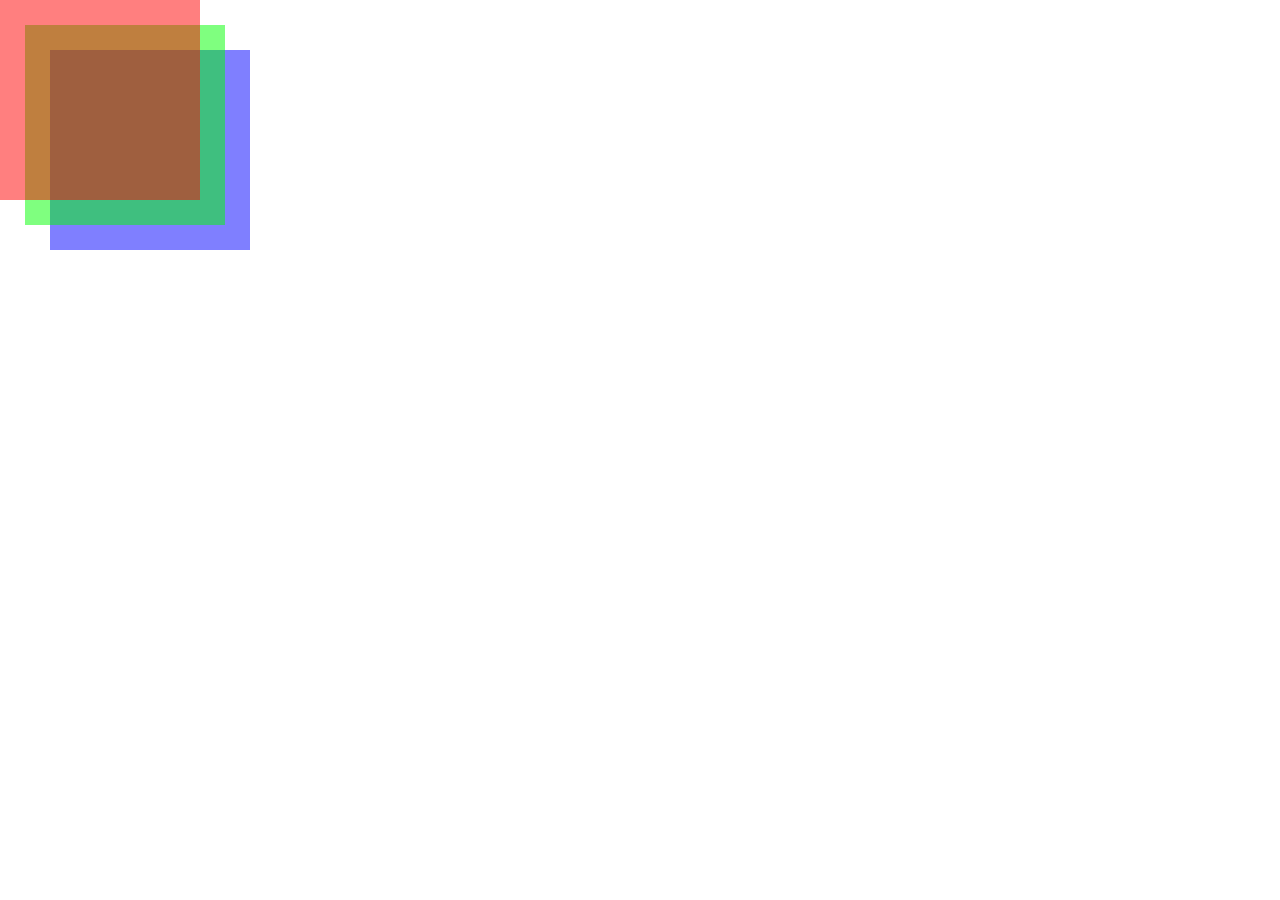
<file: Ejercicio 02/index.html>
<!DOCTYPE html>
<html lang="es">
<head>
<meta charset="utf-8" />
<title>z-index</title>
<style>
html, body { margin: 0; }
.elem {
width: 200px;
height: 200px;
}
.square1 {
background-color: rgba(255, 0, 0, .5);
position: absolute; z-index:3;
}
.square2 {
background-color: rgba(0, 255, 0, .5);
left: 25px;
position: absolute; z-index:2;
top: 25px;
}
.square3 {
background-color: rgba(0, 0, 255, .5);
left: 50px;
position:absolute; z-index:1;
top: 50px;
}
</style>
</head>
<body>
<div class="elem square1"></div>
<div class="elem square2"></div>
<div class="elem square3"></div>
</body>
</html>
</file>
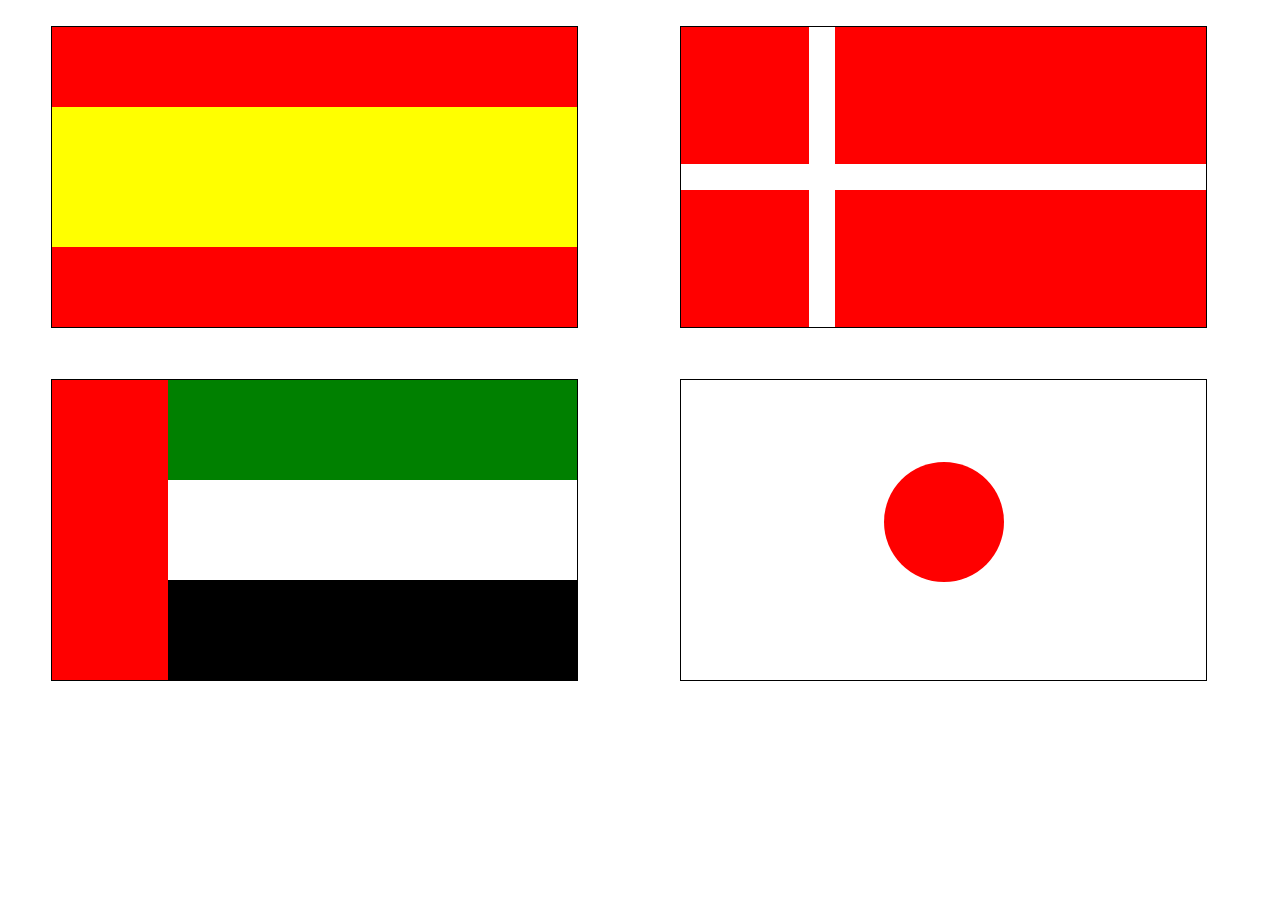
<file: Ejercicio 03/index.html>
<!DOCTYPE html>
<html>
<head>
	<meta charset="utf-8">
	<meta http-equiv="X-UA-Compatible" content="IE=edge">
	<title>Ejercicio 03</title>
	<link rel="stylesheet" href="">

<style>

body {
	margin: 0;
	padding: 0;
	top: 4px;

}


.band_1 {

	width: 41%;
	height: 300px;
	background-color: red;
	float: left;
	margin: 2% 4% 2% 4%;
	border: 1px solid black;


	

}

.amarillo {

	width: 41%;
	height: 140px;
	background-color: yellow;
	float: left;
	position: absolute;
	margin-top: 80px;
	margin-bottom: 80px;
}

.band_2 {
	
	width: 41%;
	height: 300px;
	background-color: red;
	float: left;
	margin: 2% 4% 2% 4%;
	border: 1px solid black;
	
}


.blanco {

	width: 41%;
	height: 26px;
	background-color: white;
	float: left;
	position: absolute;
	margin-top: 137px;
	margin-bottom: 137px;
}

.blanco2 {

	width: 26px;
	height: 300px;
	background-color: white;
	float: left;
	position: absolute;
	margin-right: 30%;
	margin-left: 10%;

}

.band_3 {
	
	width: 41%;
	height: 300px;
	background-color: red;
	float: left;
	margin: 2% 4% 2% 4%;
	position: static;
	border: 1px solid black;
}

.verde {

	width: 78%;
	height: 100px;
	background-color: green;
	float: right;
	position: relative;

}

.blanco3{

	width: 78%;
	height: 100px;
	background-color: white;
	float: right;
	position: relative;

}

.negro {

	width: 78%;
	height: 100px;
	background-color: black;
	float: right;
	position: relative;

}

.band_4 {
	
	width: 41%;
	height: 300px;
	background-color: white;
	float: left;
	margin: 2% 4% 2% 4%;
	position: static;
	border: 1px solid black;
	
}

.circulo {
     width: 120px;
     height: 120px;
     -moz-border-radius: 50%;
     -webkit-border-radius: 50%;
     border-radius: 50%;
     background: red;
     margin: auto;
     margin-top: 82px;

</style>


</head>


<body>



<div class="band_1">
<div class="amarillo">
		
	</div>	
</div>

<div class="band_2">
	<div class="blanco">
	</div>

	<div class="blanco2">
	</div>

</div>
	


<div class="band_3">
	<div class="verde">
	</div>

	<div class="blanco3">
	</div>

	<div class="negro">
	</div>
</div>

<div class="band_4">
	<div class="circulo">
	</div>
</div>


</body>
</html>
</file>
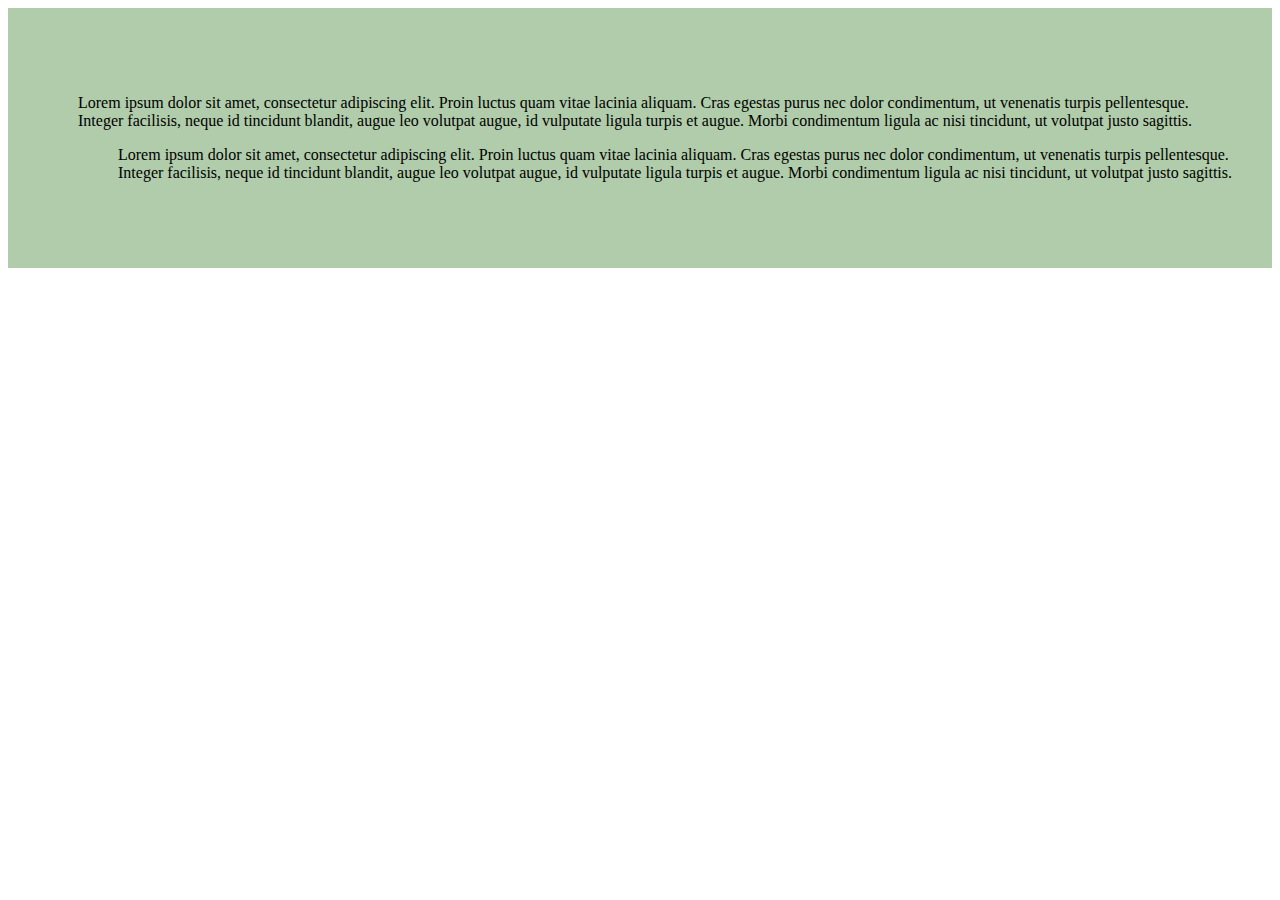
<file: Ejercicio 04/index.html>
<!DOCTYPE html>
<html>
<head>
	<meta charset="utf-8">
	<meta http-equiv="X-UA-Compatible" content="IE=edge">
	<title>Ejercicio 04</title>
	<link rel="stylesheet" href="">

<style>

section {
	background-color: #b0ccab;
	padding: 70px;
}

#posicion {
	position: relative;
	left: 40px;
}
	
</style>


</head>


<body>
<section>
<p>
Lorem ipsum dolor sit amet, consectetur adipiscing elit. Proin luctus quam vitae lacinia aliquam. Cras egestas purus nec dolor condimentum, ut venenatis turpis pellentesque. Integer facilisis, neque id tincidunt blandit, augue leo volutpat augue, id vulputate ligula turpis et augue. Morbi condimentum ligula ac nisi tincidunt, ut volutpat justo sagittis.</p>

<p id="posicion">
Lorem ipsum dolor sit amet, consectetur adipiscing elit. Proin luctus quam vitae lacinia aliquam. Cras egestas purus nec dolor condimentum, ut venenatis turpis pellentesque. Integer facilisis, neque id tincidunt blandit, augue leo volutpat augue, id vulputate ligula turpis et augue. Morbi condimentum ligula ac nisi tincidunt, ut volutpat justo sagittis.  </p>
</section>
</body>
</html>
</file>
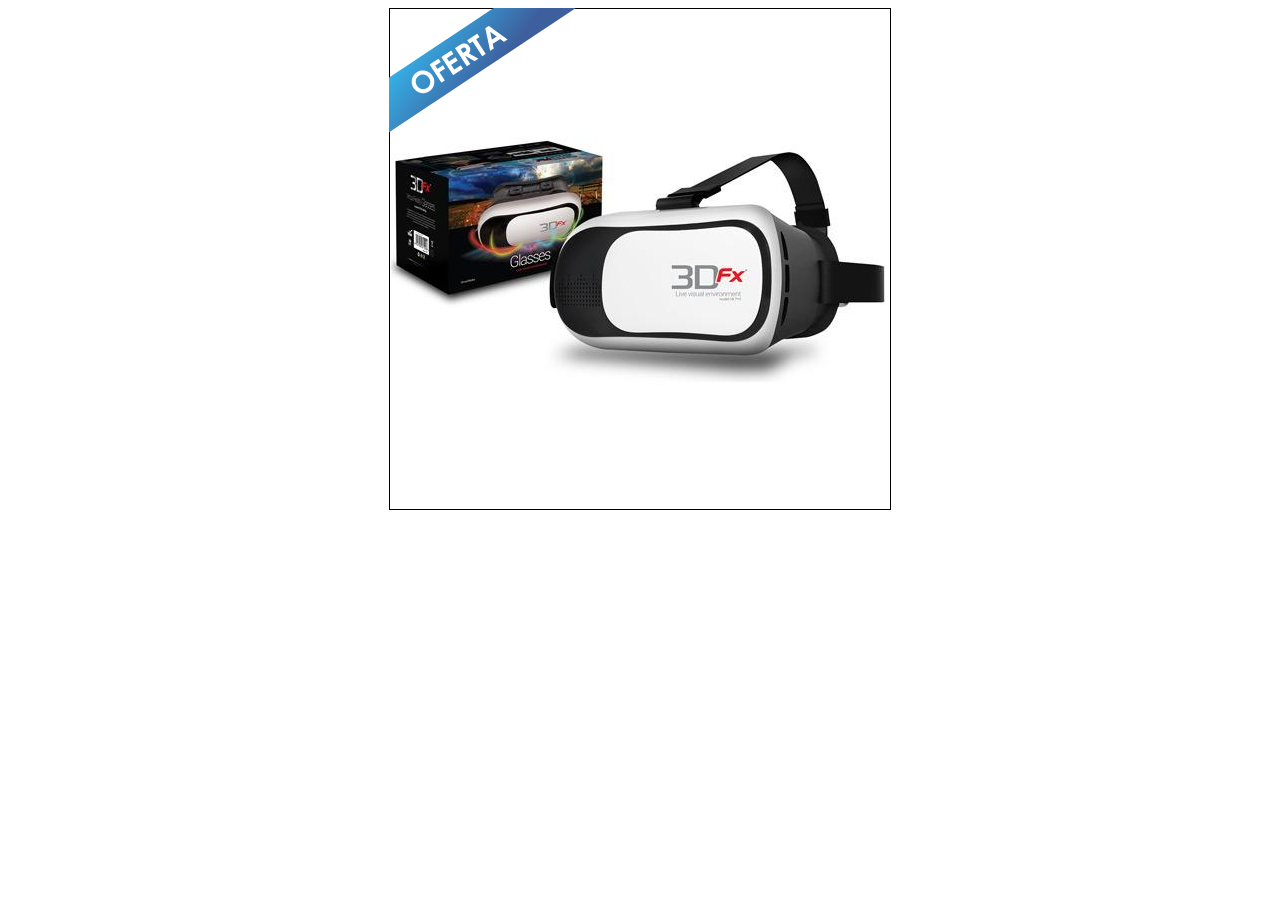
<file: Ejercicio 05/index.html>
<!DOCTYPE html>
<html>
<head>
	<meta charset="utf-8">
	<meta http-equiv="X-UA-Compatible" content="IE=edge">
	<title>Ejercicio 05</title>
	<link rel="stylesheet" href="">

<style>

img {
	max-width: 100%;
}

.sobre {
position: absolute; z-index:3;
float: left;
}

.abajo{
border: 1px solid black;
position: relative; z-index:2;
}
	
</style>


</head>
<body>
	

<div style="text-align:center">
	<img class="sobre" src="images/label_red.png" alt="oferta">
	<img class="abajo" src="images/lentes.jpg" alt="lentes3D">
</div>

</body>
</html>
</file>
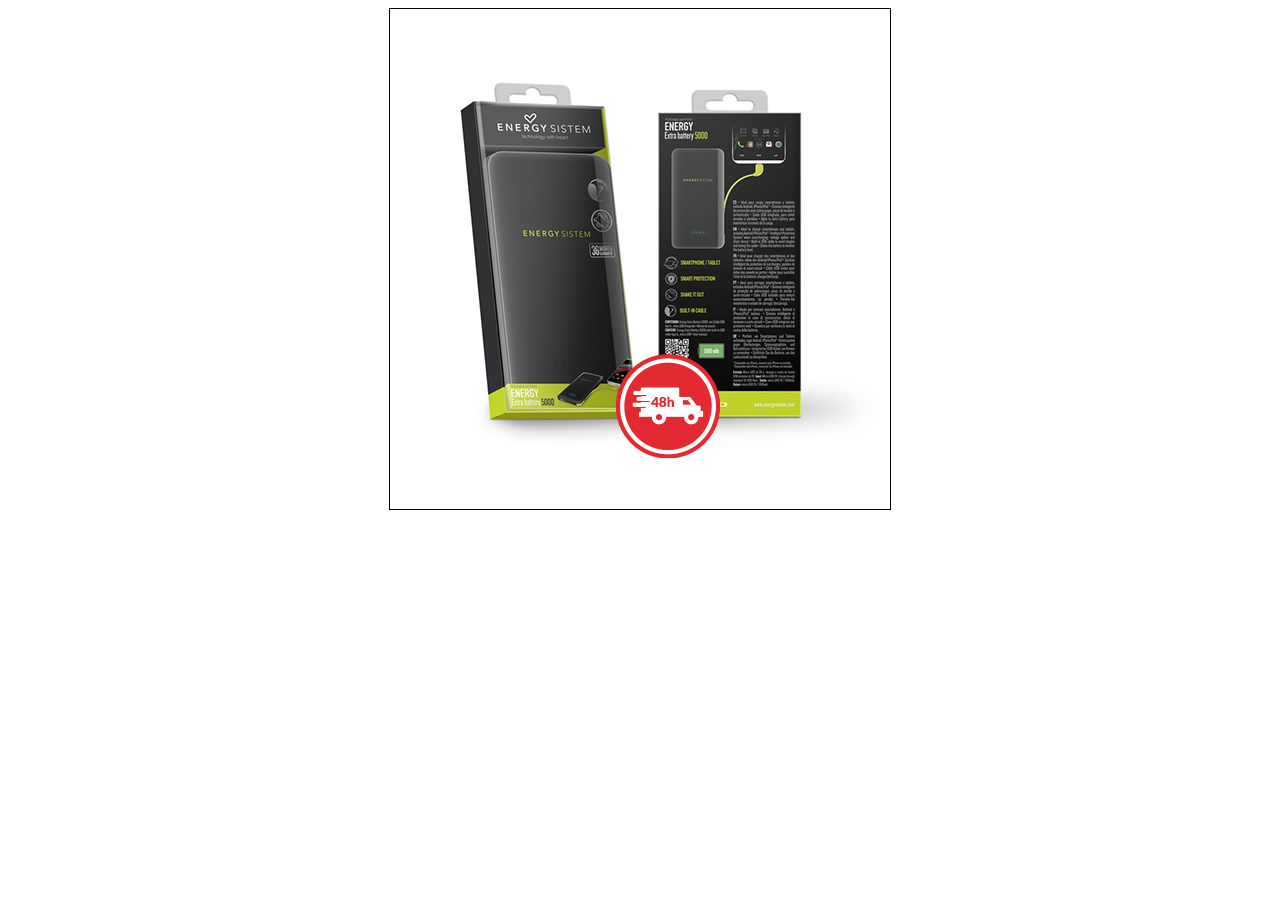
<file: Ejercicio 06/index.html>
<!DOCTYPE html>
<html>
<head>
	<meta charset="utf-8">
	<meta http-equiv="X-UA-Compatible" content="IE=edge">
	<title>Ejercicio 06</title>
	<link rel="stylesheet" href="">

<!-- <style>

img {
	max-width: 100%;

}

.contenedor {
	width: 40%;
	border: 1px solid black;
	position: relative;
}


.sobre {
position: absolute;
margin-left: 70%;
bottom: 100px;
}


</style>


</head>
<body>
	

<div class="contenedor">
	<img class="abajo" src="images/bateria.jpg" alt="bateria">
<div>
	<img class="sobre" src="images/despacho.png" alt="oferta">
</div>
</div>

</body> -->


<style>

img {
	max-width: 100%;
}

.sobre {
position: absolute; z-index:3;
top: 350px;
right: 550px;
}

.abajo{
border: 1px solid black;
position: relative; z-index:2;
}
	
</style>


</head>
<body>
	

<div style="text-align:center">
	<img class="sobre" src="images/despacho.png" alt="oferta">
	<img class="abajo" src="images/bateria.jpg" alt="lentes3D">
</div>

</body>

</html>
</file>
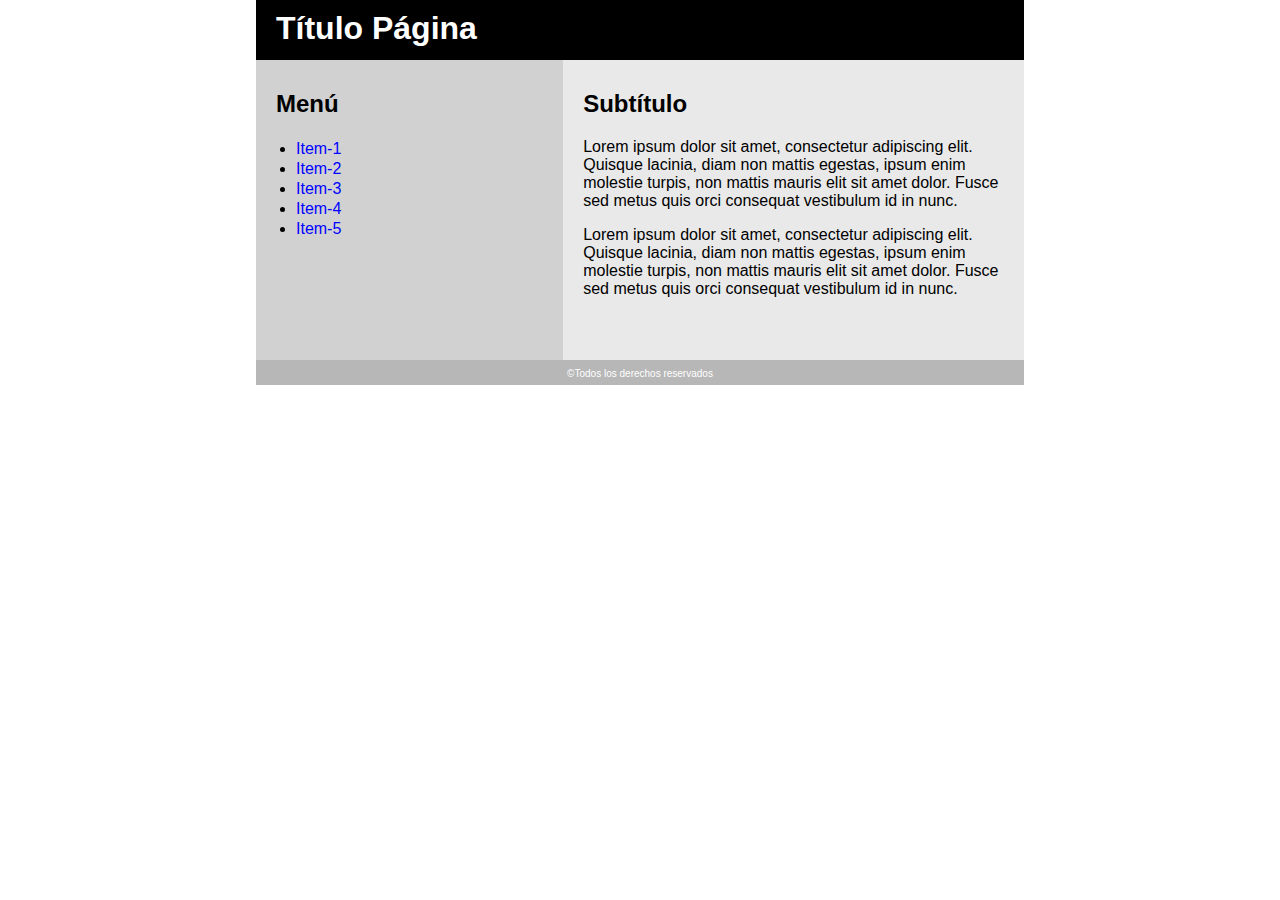
<file: Ejercicio_op/index.html>
<!DOCTYPE html>
<html>
<head>
	<meta charset="utf-8">
	<meta http-equiv="X-UA-Compatible" content="IE=edge">
	<title>Ejercicio opcional</title>
	<link rel="stylesheet" href="">
<style>
	
body, h1 {
	margin: 0;
	padding: 0;
	top:0;
	bottom: 0;

}

.contenedor{
width: 60%;
height: 425px;
display:block;
margin:auto;

}

.top {
height: 60px;
background-color: black;
}

h1, h2, li, p {
	font-family: sans-serif;
	
}

h1 {
	padding-left: 20px;
	color: white;
	padding-top: 10px;

}

h2 {
	padding-left: 20px;
	padding-top: 10px;

}

li {
	padding-top: 2px;
}

span{
	color: blue;
}

p {
	padding-left: 20px;
	padding-right: 20px;
}

.left{
width: 40%;
height: 300px;
background-color: #D1D1D1;
float: left;

}

.right {
width: 60%;
height: 300px;
background-color: #E9E9E9;
float: right;
}

.p_footer {
	color: white;
	font-size: 10px;
	font-family: sans-serif;
	padding-top: 8px;
	text-align: center;
}

.footer {
height: 25px;
background-color: #B7B7B7;
clear: both;
}

</style>

</head>
<body>
	
<div class="contenedor">

	<div class="top">
	<h1>Título Página</h1>
	</div>
	
	<div class="left">
	<h2>Menú</h2>
	<ul>
		<li><span>Item-1</span></li>
		<li><span>Item-2</span></li>
		<li><span>Item-3</span></li>
		<li><span>Item-4</span></li>
		<li><span>Item-5</span></li>
	</ul>
	</div>

	<div class="right">
	<h2>Subtítulo</h2>

	<p>Lorem ipsum dolor sit amet, consectetur adipiscing elit. Quisque lacinia, diam non mattis egestas, ipsum enim molestie turpis, non mattis mauris elit sit amet dolor. Fusce sed metus quis orci consequat vestibulum id in nunc.</p>

	<p>Lorem ipsum dolor sit amet, consectetur adipiscing elit. Quisque lacinia, diam non mattis egestas, ipsum enim molestie turpis, non mattis mauris elit sit amet dolor. Fusce sed metus quis orci consequat vestibulum id in nunc.</p>

	</div>
	
    <div class="footer">
    <p class="p_footer">
    	©Todos los derechos reservados
    </p>
	</div>

</div>



</body>
</html>
</file>
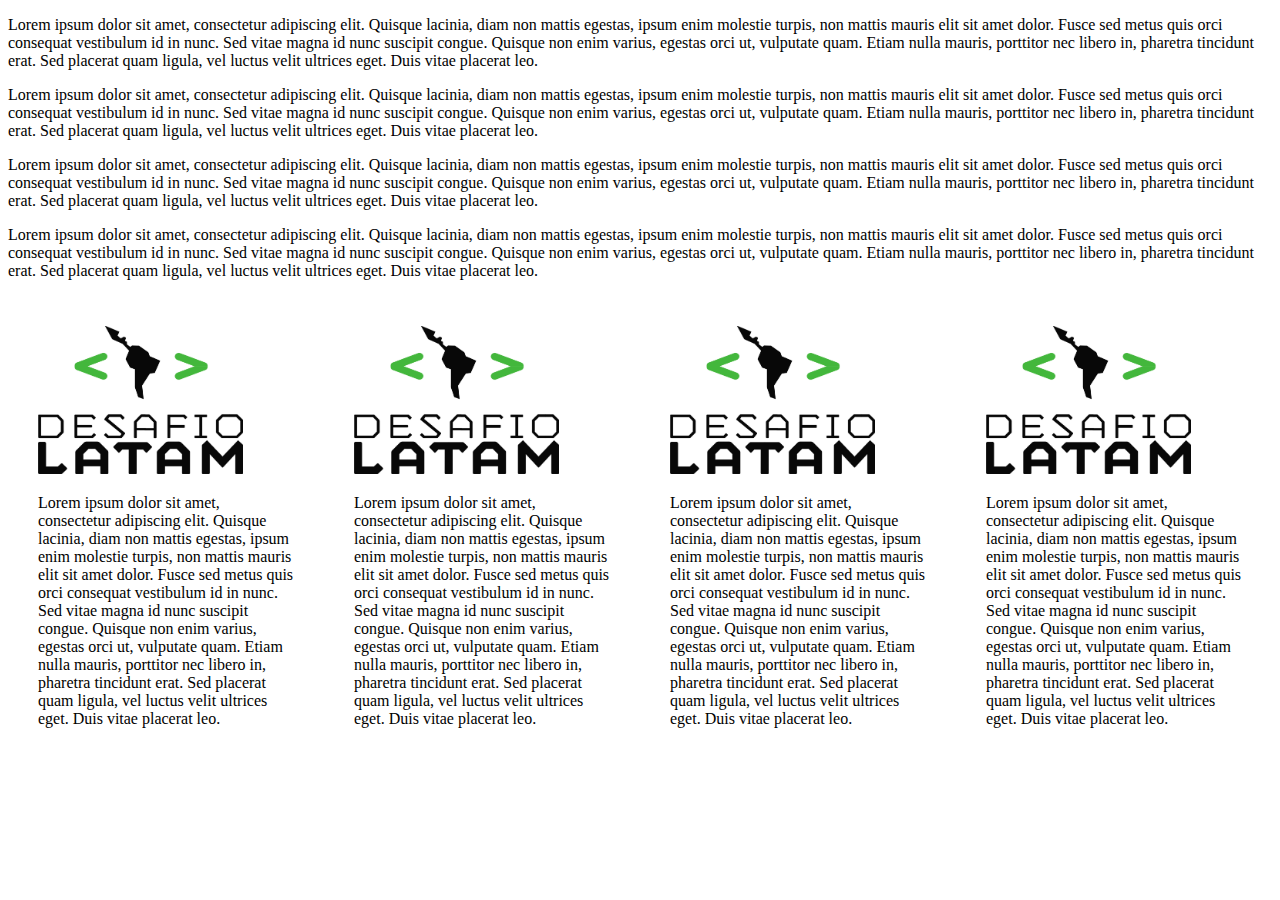
<file: Ejercicio 01/b/index.html>
<!DOCTYPE html>
<html>
<head>
	<meta charset="utf-8">
	<meta http-equiv="X-UA-Compatible" content="IE=edge">
	<title></title>
	<title>Box Model</title>
<style>

.box{

padding: 30px;
box-sizing: border-box;
width: 25%;
float: left;
}

img {
	max-width: 80%;
}
</style>

</head>

<body>

<div>
	<p>Lorem ipsum dolor sit amet, consectetur adipiscing elit. Quisque lacinia, diam non mattis egestas, ipsum enim molestie turpis, non mattis mauris elit sit amet dolor. Fusce sed metus quis orci consequat vestibulum id in nunc. Sed vitae magna id nunc suscipit congue. Quisque non enim varius, egestas orci ut, vulputate quam. Etiam nulla mauris, porttitor nec libero in, pharetra tincidunt erat. Sed placerat quam ligula, vel luctus velit ultrices eget. Duis vitae placerat leo.</p>
</div>

<div>
	<p>Lorem ipsum dolor sit amet, consectetur adipiscing elit. Quisque lacinia, diam non mattis egestas, ipsum enim molestie turpis, non mattis mauris elit sit amet dolor. Fusce sed metus quis orci consequat vestibulum id in nunc. Sed vitae magna id nunc suscipit congue. Quisque non enim varius, egestas orci ut, vulputate quam. Etiam nulla mauris, porttitor nec libero in, pharetra tincidunt erat. Sed placerat quam ligula, vel luctus velit ultrices eget. Duis vitae placerat leo.</p>
</div>

<div>
	<p>Lorem ipsum dolor sit amet, consectetur adipiscing elit. Quisque lacinia, diam non mattis egestas, ipsum enim molestie turpis, non mattis mauris elit sit amet dolor. Fusce sed metus quis orci consequat vestibulum id in nunc. Sed vitae magna id nunc suscipit congue. Quisque non enim varius, egestas orci ut, vulputate quam. Etiam nulla mauris, porttitor nec libero in, pharetra tincidunt erat. Sed placerat quam ligula, vel luctus velit ultrices eget. Duis vitae placerat leo.</p>
</div>

<div>
	<p>Lorem ipsum dolor sit amet, consectetur adipiscing elit. Quisque lacinia, diam non mattis egestas, ipsum enim molestie turpis, non mattis mauris elit sit amet dolor. Fusce sed metus quis orci consequat vestibulum id in nunc. Sed vitae magna id nunc suscipit congue. Quisque non enim varius, egestas orci ut, vulputate quam. Etiam nulla mauris, porttitor nec libero in, pharetra tincidunt erat. Sed placerat quam ligula, vel luctus velit ultrices eget. Duis vitae placerat leo.</p>
</div>

<div class="box">
<img src="assets/images/logo.jpg" alt="DLatam">
	<p>Lorem ipsum dolor sit amet, consectetur adipiscing elit. Quisque lacinia, diam non mattis egestas, ipsum enim molestie turpis, non mattis mauris elit sit amet dolor. Fusce sed metus quis orci consequat vestibulum id in nunc. Sed vitae magna id nunc suscipit congue. Quisque non enim varius, egestas orci ut, vulputate quam. Etiam nulla mauris, porttitor nec libero in, pharetra tincidunt erat. Sed placerat quam ligula, vel luctus velit ultrices eget. Duis vitae placerat leo.</p>
</div>

<div class="box">
<img src="assets/images/logo.jpg" alt="DLatam">
	<p>Lorem ipsum dolor sit amet, consectetur adipiscing elit. Quisque lacinia, diam non mattis egestas, ipsum enim molestie turpis, non mattis mauris elit sit amet dolor. Fusce sed metus quis orci consequat vestibulum id in nunc. Sed vitae magna id nunc suscipit congue. Quisque non enim varius, egestas orci ut, vulputate quam. Etiam nulla mauris, porttitor nec libero in, pharetra tincidunt erat. Sed placerat quam ligula, vel luctus velit ultrices eget. Duis vitae placerat leo.</p>
</div>

<div class="box">
<img src="assets/images/logo.jpg" alt="DLatam">
	<p>Lorem ipsum dolor sit amet, consectetur adipiscing elit. Quisque lacinia, diam non mattis egestas, ipsum enim molestie turpis, non mattis mauris elit sit amet dolor. Fusce sed metus quis orci consequat vestibulum id in nunc. Sed vitae magna id nunc suscipit congue. Quisque non enim varius, egestas orci ut, vulputate quam. Etiam nulla mauris, porttitor nec libero in, pharetra tincidunt erat. Sed placerat quam ligula, vel luctus velit ultrices eget. Duis vitae placerat leo.</p>
</div>

<div class="box">
<img src="assets/images/logo.jpg" alt="DLatam">
	<p>Lorem ipsum dolor sit amet, consectetur adipiscing elit. Quisque lacinia, diam non mattis egestas, ipsum enim molestie turpis, non mattis mauris elit sit amet dolor. Fusce sed metus quis orci consequat vestibulum id in nunc. Sed vitae magna id nunc suscipit congue. Quisque non enim varius, egestas orci ut, vulputate quam. Etiam nulla mauris, porttitor nec libero in, pharetra tincidunt erat. Sed placerat quam ligula, vel luctus velit ultrices eget. Duis vitae placerat leo.</p>
</div>
	
</body>
</html>
</file>
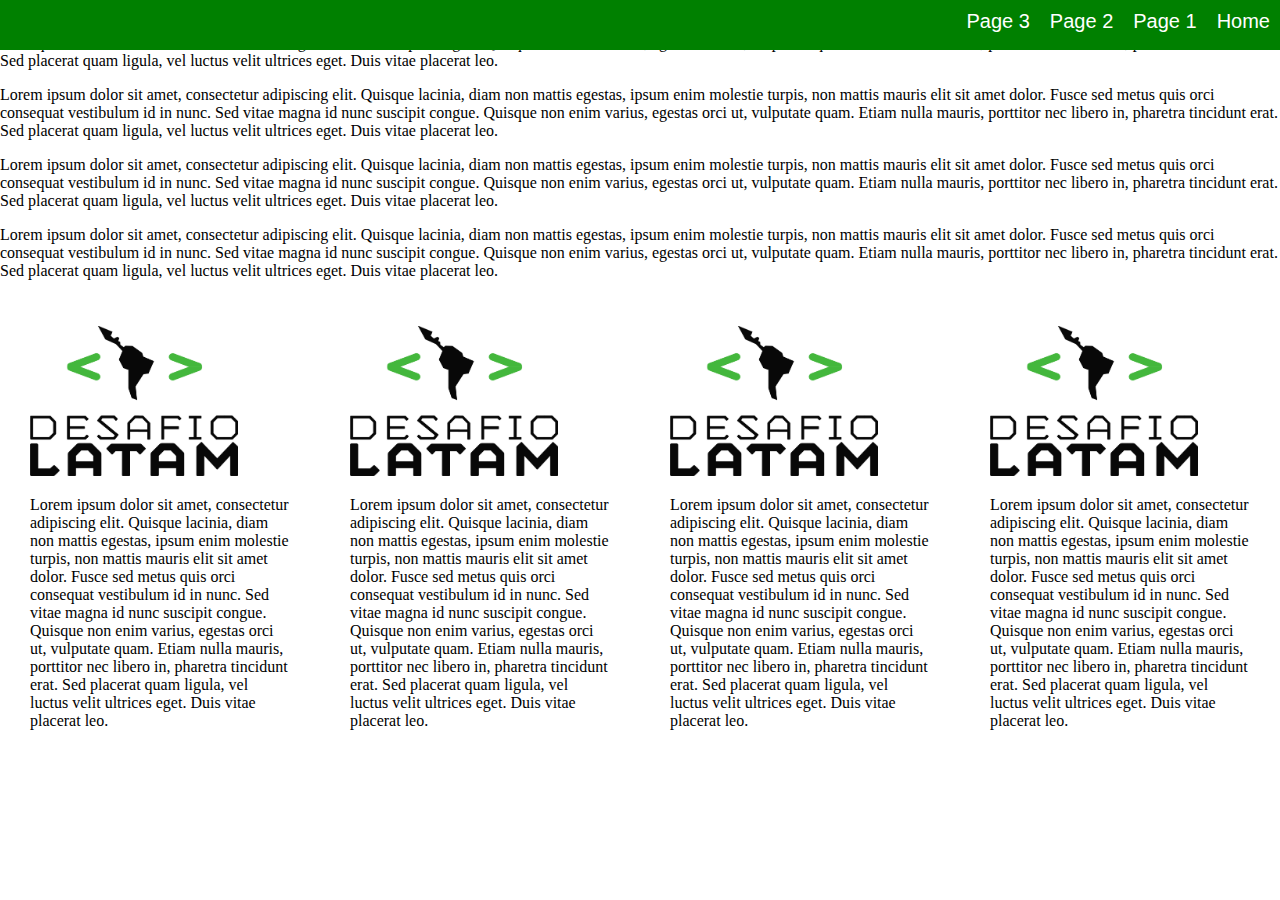
<file: Ejercicio 01/c/index.html>
<!DOCTYPE html>
<html>
<head>
	<meta charset="utf-8">
	<meta http-equiv="X-UA-Compatible" content="IE=edge">
	<title></title>
	<title>Box Model</title>
<style>

body{
	margin: 0;
}

.box{

padding: 30px;
box-sizing: border-box;
width: 25%;
float: left;

}

nav ul {
	text-align: center;
	width: 100%;	
	height: 50px;
	margin: 0;
	padding: 0;
	background-color: green;
	position: fixed;
	top: 0;
}

img {
	max-width: 80%;
}

li{

	list-style-type: none; 	
	float: right;
	color: white;
	padding: 10px;
	font-size: 20px;
	font-family: sans-serif;

}

.clearfix {
	clear: both;
}

</style>

</head>

<body>

<nav>
	<ul class="navar_fixed">
	<li>Home</a></li>
      <li>Page 1</a></li>
      <li>Page 2</a></li>
      <li>Page 3</a></li>
	</ul>
</nav>

<div>
	<p class="clearfix">Lorem ipsum dolor sit amet, consectetur adipiscing elit. Quisque lacinia, diam non mattis egestas, ipsum enim molestie turpis, non mattis mauris elit sit amet dolor. Fusce sed metus quis orci consequat vestibulum id in nunc. Sed vitae magna id nunc suscipit congue. Quisque non enim varius, egestas orci ut, vulputate quam. Etiam nulla mauris, porttitor nec libero in, pharetra tincidunt erat. Sed placerat quam ligula, vel luctus velit ultrices eget. Duis vitae placerat leo.</p>
</div>

<div>
	<p>Lorem ipsum dolor sit amet, consectetur adipiscing elit. Quisque lacinia, diam non mattis egestas, ipsum enim molestie turpis, non mattis mauris elit sit amet dolor. Fusce sed metus quis orci consequat vestibulum id in nunc. Sed vitae magna id nunc suscipit congue. Quisque non enim varius, egestas orci ut, vulputate quam. Etiam nulla mauris, porttitor nec libero in, pharetra tincidunt erat. Sed placerat quam ligula, vel luctus velit ultrices eget. Duis vitae placerat leo.</p>
</div>

<div>
	<p>Lorem ipsum dolor sit amet, consectetur adipiscing elit. Quisque lacinia, diam non mattis egestas, ipsum enim molestie turpis, non mattis mauris elit sit amet dolor. Fusce sed metus quis orci consequat vestibulum id in nunc. Sed vitae magna id nunc suscipit congue. Quisque non enim varius, egestas orci ut, vulputate quam. Etiam nulla mauris, porttitor nec libero in, pharetra tincidunt erat. Sed placerat quam ligula, vel luctus velit ultrices eget. Duis vitae placerat leo.</p>
</div>

<div>
	<p>Lorem ipsum dolor sit amet, consectetur adipiscing elit. Quisque lacinia, diam non mattis egestas, ipsum enim molestie turpis, non mattis mauris elit sit amet dolor. Fusce sed metus quis orci consequat vestibulum id in nunc. Sed vitae magna id nunc suscipit congue. Quisque non enim varius, egestas orci ut, vulputate quam. Etiam nulla mauris, porttitor nec libero in, pharetra tincidunt erat. Sed placerat quam ligula, vel luctus velit ultrices eget. Duis vitae placerat leo.</p>
</div>

<div class="box">
<img src="assets/images/logo.jpg" alt="DLatam">
	<p>Lorem ipsum dolor sit amet, consectetur adipiscing elit. Quisque lacinia, diam non mattis egestas, ipsum enim molestie turpis, non mattis mauris elit sit amet dolor. Fusce sed metus quis orci consequat vestibulum id in nunc. Sed vitae magna id nunc suscipit congue. Quisque non enim varius, egestas orci ut, vulputate quam. Etiam nulla mauris, porttitor nec libero in, pharetra tincidunt erat. Sed placerat quam ligula, vel luctus velit ultrices eget. Duis vitae placerat leo.</p>
</div>

<div class="box">
<img src="assets/images/logo.jpg" alt="DLatam">
	<p>Lorem ipsum dolor sit amet, consectetur adipiscing elit. Quisque lacinia, diam non mattis egestas, ipsum enim molestie turpis, non mattis mauris elit sit amet dolor. Fusce sed metus quis orci consequat vestibulum id in nunc. Sed vitae magna id nunc suscipit congue. Quisque non enim varius, egestas orci ut, vulputate quam. Etiam nulla mauris, porttitor nec libero in, pharetra tincidunt erat. Sed placerat quam ligula, vel luctus velit ultrices eget. Duis vitae placerat leo.</p>
</div>

<div class="box">
<img src="assets/images/logo.jpg" alt="DLatam">
	<p>Lorem ipsum dolor sit amet, consectetur adipiscing elit. Quisque lacinia, diam non mattis egestas, ipsum enim molestie turpis, non mattis mauris elit sit amet dolor. Fusce sed metus quis orci consequat vestibulum id in nunc. Sed vitae magna id nunc suscipit congue. Quisque non enim varius, egestas orci ut, vulputate quam. Etiam nulla mauris, porttitor nec libero in, pharetra tincidunt erat. Sed placerat quam ligula, vel luctus velit ultrices eget. Duis vitae placerat leo.</p>
</div>

<div class="box">
<img src="assets/images/logo.jpg" alt="DLatam">
	<p>Lorem ipsum dolor sit amet, consectetur adipiscing elit. Quisque lacinia, diam non mattis egestas, ipsum enim molestie turpis, non mattis mauris elit sit amet dolor. Fusce sed metus quis orci consequat vestibulum id in nunc. Sed vitae magna id nunc suscipit congue. Quisque non enim varius, egestas orci ut, vulputate quam. Etiam nulla mauris, porttitor nec libero in, pharetra tincidunt erat. Sed placerat quam ligula, vel luctus velit ultrices eget. Duis vitae placerat leo.</p>
</div>
	
</body>
</html>
</file>
